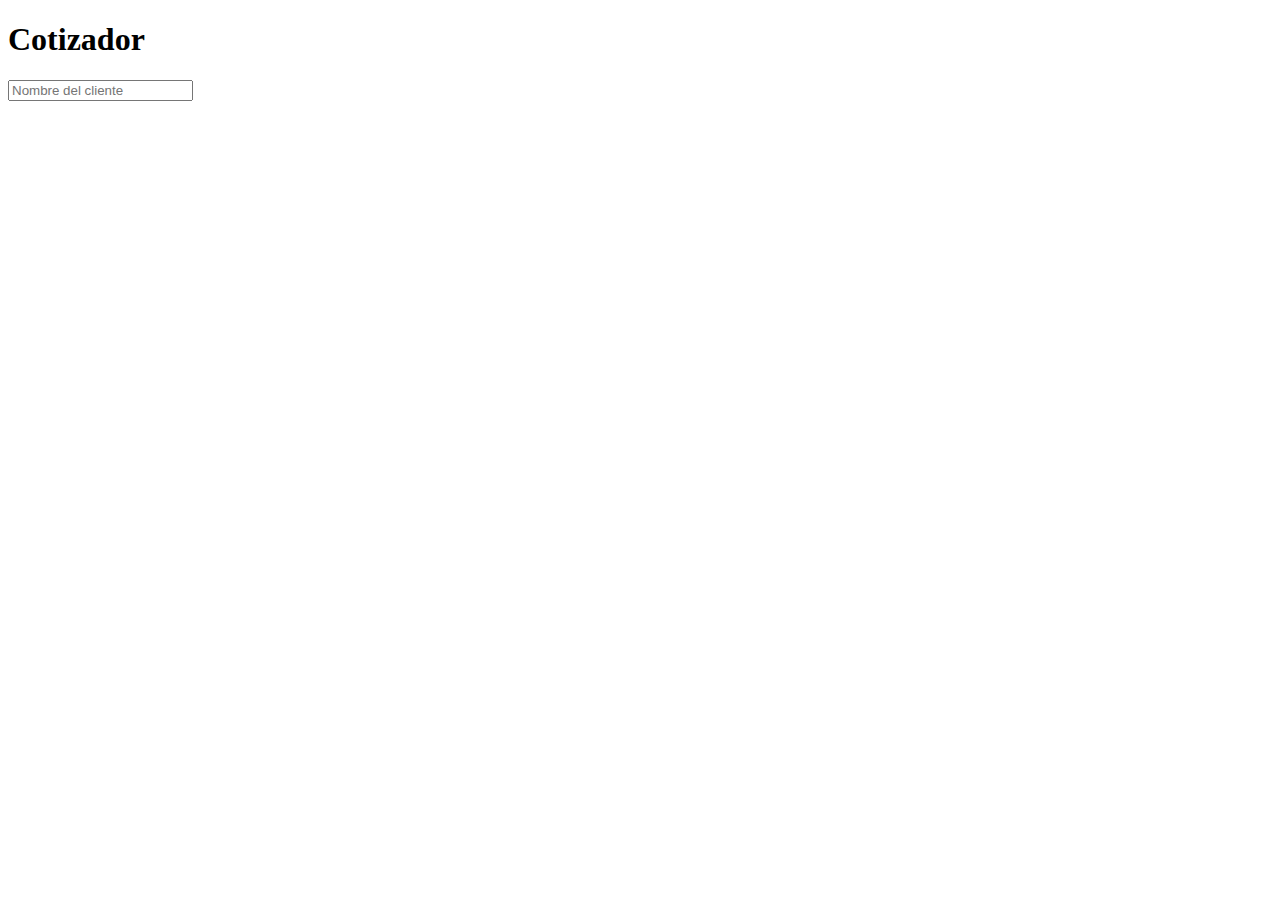
<file: cotizador.html>
<!DOCTYPE html>
<html lang="en">
	<head>
		<meta charset="UTF-8" />
		<meta http-equiv="X-UA-Compatible" content="IE=edge" />
		<meta name="viewport" content="width=device-width, initial-scale=1.0" />
		<script src="./js/html2pdf.bundle.min.js"></script>
		<title>Cotizador</title>
	</head>
	<body>
		<h1>Cotizador</h1>
		<form action="">
			<input type="text" placeholder="Nombre del cliente" id="cliente" />
		</form>

		<script type="module" src="./js/cotizador.js"></script>
	</body>
</html>
</file>
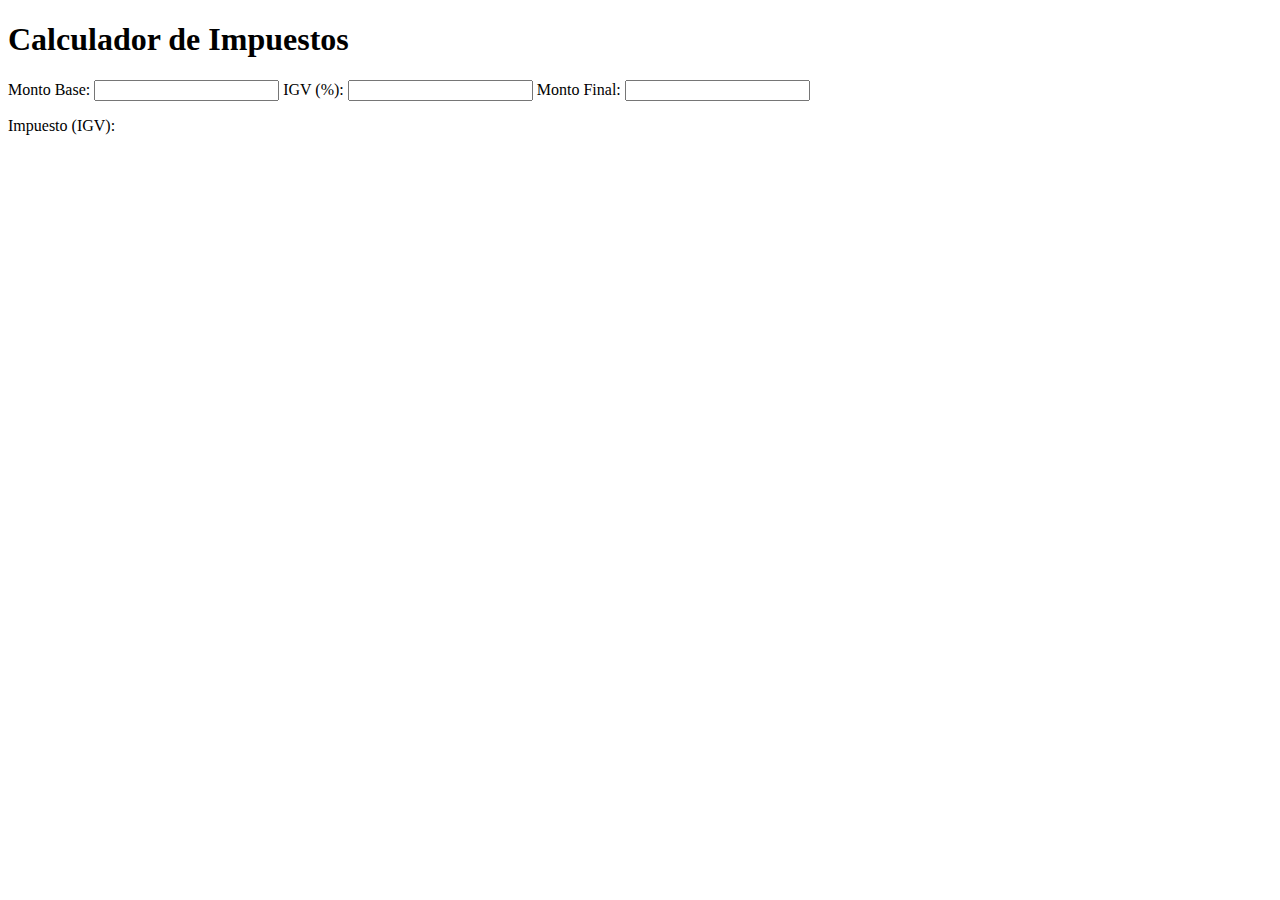
<file: impuestos.html>
<!DOCTYPE html>
<html lang="en">
<head>
    <meta charset="UTF-8">
    <meta name="viewport" content="width=device-width, initial-scale=1.0">
    <title>Calculador de Impuestos</title>
</head>
<body>
    <h1>Calculador de Impuestos</h1>
    <label for="base-amount">Monto Base:</label>
    <input type="number" id="base-amount" onchange="calculateTax()">
    <label for="igv">IGV (%):</label>
    <input type="number" id="igv" onchange="calculateTax()">
    <label for="final-amount">Monto Final:</label>
    <input type="number" id="final-amount" onchange="calculateTax()">
    <p>Impuesto (IGV): <span id="tax"></span></p>

    <script src="./js/impuestos.js"></script>
</body>
</html>
</file>
